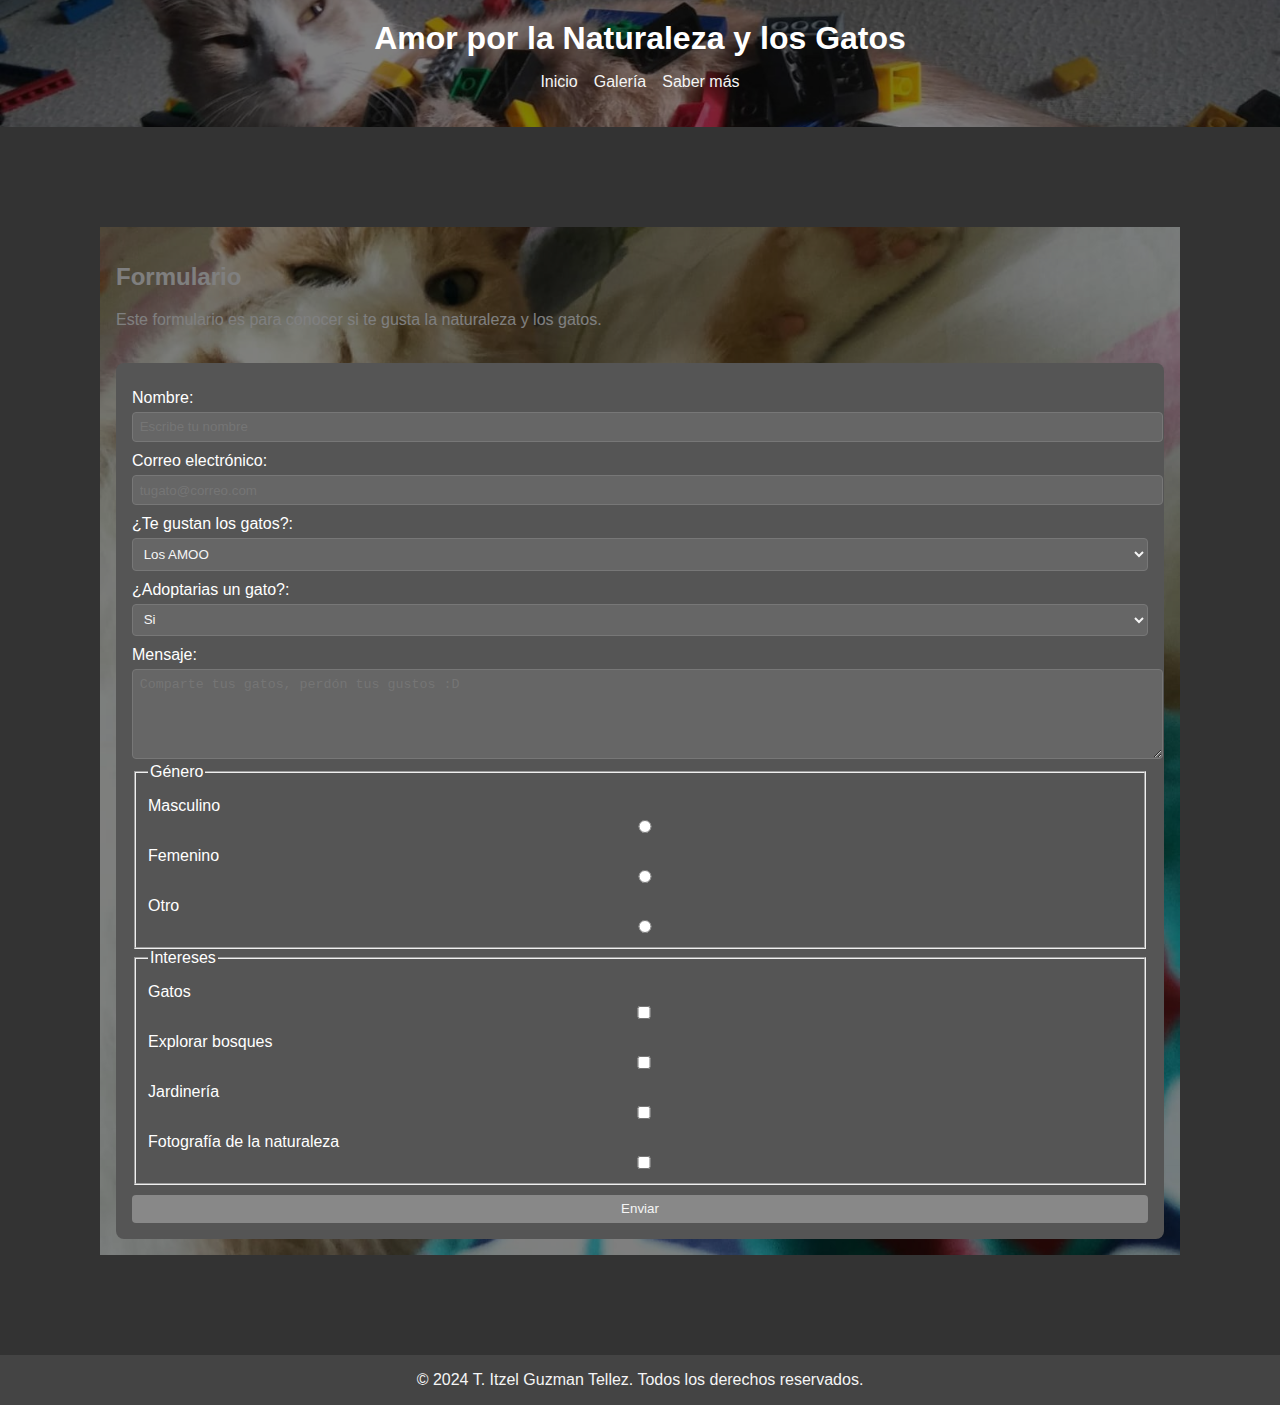
<file: index.html>
<!DOCTYPE html>
<html lang="es">
<head>
    <meta charset="UTF-8">
    <meta name="viewport" content="width=device-width, initial-scale=1.0">
    <link rel="stylesheet" href="./assets/css/styles.css">
    <meta name="author" content="Teresa Itzel">
    <meta name="description" content="Formulario temático sobre la naturaleza y los gatos">
    <meta name="keywords" content="naturaleza, gatos, formulario, HTML, CSS">
    <meta property = "og:title" content="Proyect de Itzel Guzman">
    <meta property="og:description" content="Primer proyecto de Dev.F de T. Itzel Guzman">
    <meta property="og:image" content="https://github.com/ItzEko/Modulo1Proyect/blob/main/assets/images/yuki.jpeg" />
    <meta propety="og:url" content="https://itzeko.github.io/Modulo1Proyect/"/>
    <meta name="twitter:card" content="summary_lage_image">
    <meta name="twitter:title" content="Primer proyecto de Dev.F de T. Itzel Guzman">
    <meta name="twitter:description" content="Descubre el proyecto de Teresa Itzel :D">
    <meta name="twitter:image" content="https://github.com/ItzEko/Modulo1Proyect/blob/main/assets/images/yuki.jpeg">
    <title>Formulario de Naturaleza y Gatos</title>
</head>
<body>
    <header>
        <h1>Amor por la Naturaleza y los Gatos</h1>
        <nav>
            <ul>
                <li><a href="./index.html">Inicio</a></li>
                <li><a href="./view/galeria.html">Galería</a></li>
                <li><a href="./view/saberMas.html">Saber más</a></li>
            </ul>
        </nav>
    </header>
    <main>
        <section id="formulario">
            <h2>Formulario</h2>
            <p>Este formulario es para conocer si te gusta la naturaleza y los gatos.</p>
            <br>
            <form>
                <label for="nombre">Nombre:</label>
                <input type="text" id="nombre" placeholder="Escribe tu nombre" required>

                <label for="email">Correo electrónico:</label>
                <input type="email" id="email" placeholder="tugato@correo.com" required>

                <label for="gatos">¿Te gustan los gatos?:</label>
                <select id="gatos" required>
                    <option>Los AMOO</option>
                    <option>Si me gustan</option>
                    <option>Poco me gustan</option>
                    <option>No me gustan</option>
                </select>
                <label for="gatos-adopcion">¿Adoptarias un gato?:</label>
                <select id="gatos-adopcion" required>
                    <option>Si</option>
                    <option>No</option>

                </select>

                <label for="mensaje">Mensaje:</label>
                <textarea id="mensaje" rows="5" placeholder="Comparte tus gatos, perdón tus gustos :D" required></textarea>
                
                <fieldset>
                    <legend>Género</legend>
                    <label for="genero-masculino">Masculino</label>
                    <input type="radio" name="genero" id="genero-masculino">

                    <label for="genero-femenino">Femenino</label>
                    <input type="radio" name="genero" id="genero-femenino">

                    <label for="genero-otro">Otro</label>
                    <input type="radio" name="genero" id="genero-otro">
                </fieldset>
                
                <fieldset>
                    <legend>Intereses</legend>
                    <label for="intereses-gatos">Gatos</label>
                    <input type="checkbox" name="gatos" id="intereses-gatos">

                    <label for="intereses-bosques">Explorar bosques</label>
                    <input type="checkbox" name="bosques" id="intereses-bosques">

                    <label for="intereses-jardin">Jardinería</label>
                    <input type="checkbox" name="jardin" id="intereses-jardin">

                    <label for="intereses-fotografia">Fotografía de la naturaleza</label>
                    <input type="checkbox" name="fotografia" id="intereses-fotografia">
                </fieldset>

                <button type="submit">Enviar</button>
            </form>
        </section>
    </main>
    <footer>
        <p>&copy; 2024 T. Itzel Guzman Tellez. Todos los derechos reservados.</p>
    </footer>
</body>
</html>
</file>
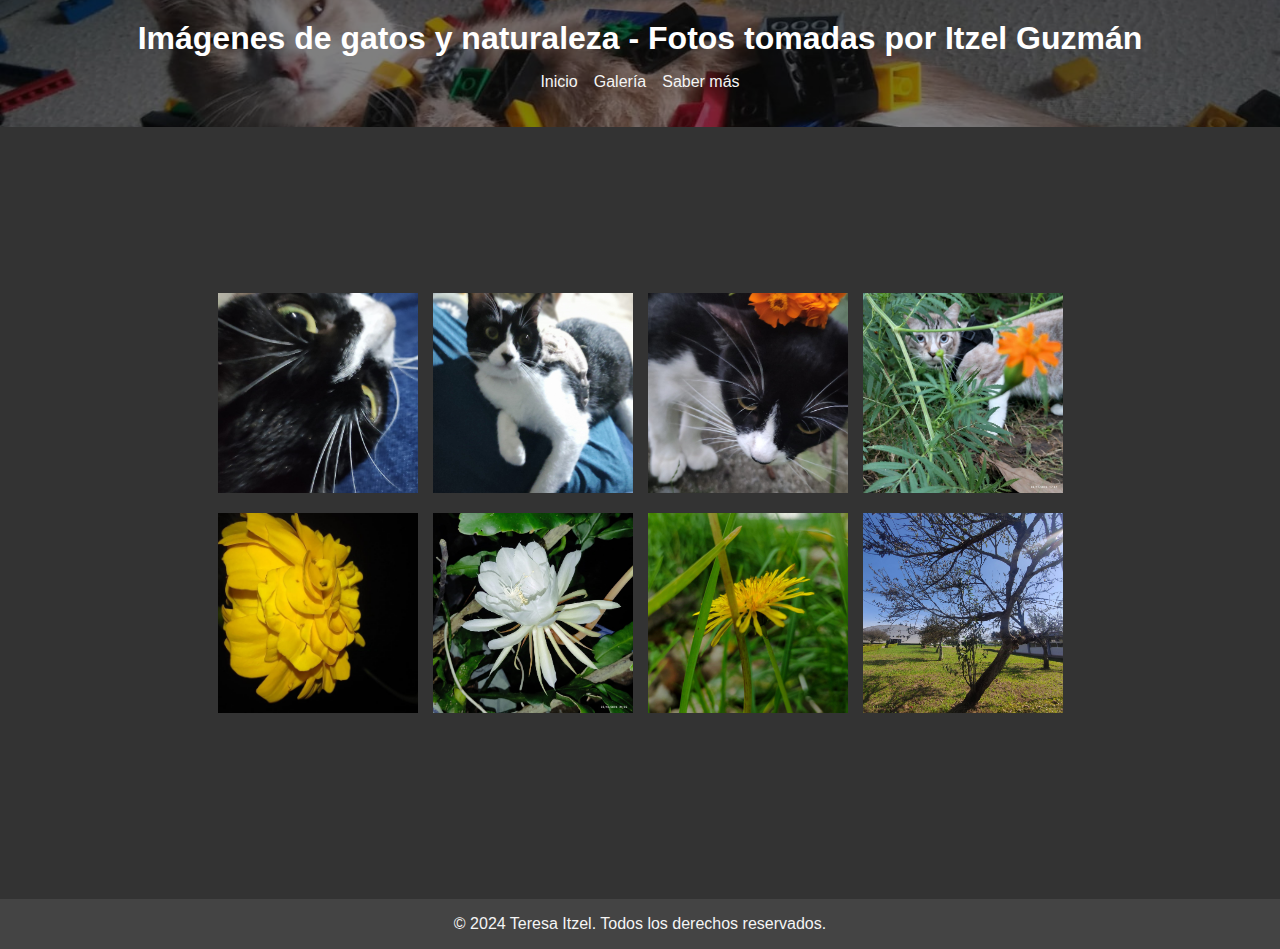
<file: view/galeria.html>
<!DOCTYPE html>
<html lang="es">
<head>
    <meta charset="UTF-8">
    <meta name="viewport" content="width=device-width, initial-scale=1.0">
    <link rel="stylesheet" href="../assets/css/galeria-styles.css">
    <title>Galería de Gatos y Naturaleza</title>
</head>
<body>
    <header>
        <h1>Imágenes de gatos y naturaleza - Fotos tomadas por Itzel Guzmán</h1>
        <nav>
            <ul>
                <li><a href="../index.html">Inicio</a></li>
                <li><a href="../view/galeria.html">Galería</a></li>
                <li><a href="../view/saberMas.html">Saber más</a></li>
            </ul>
        </nav>
    </header>
    <main>
        <section class="gallery">
            <div class="image-container">
                <img src="../assets/images/image08.jpeg" alt="image">
            </div>
            <div class="image-container">
                <img src="../assets/images/image07.jpeg" alt="image">
            </div>
            <div class="image-container">
                <img src="../assets/images/image06.jpeg" alt="image">
            </div>
            <div class="image-container">
                <img src="../assets/images/image05.jpeg" alt="image">
            </div>
        </section>
        <section class="gallery">
            <div class="image-container">
                <img src="../assets/images/image04.jpeg" alt="image">
            </div>
            <div class="image-container">
                <img src="../assets/images/image03.jpeg" alt="image">
            </div>
            <div class="image-container">
                <img src="../assets/images/image02.jpeg"alt="image">
            </div>
            <div class="image-container">
                <img src="../assets/images/image01.jpeg" alt="image">
            </div>
        </section>
    </main>
    <footer>
        <p>&copy; 2024 Teresa Itzel. Todos los derechos reservados.</p>
    </footer>
</body>
</html>
</file>
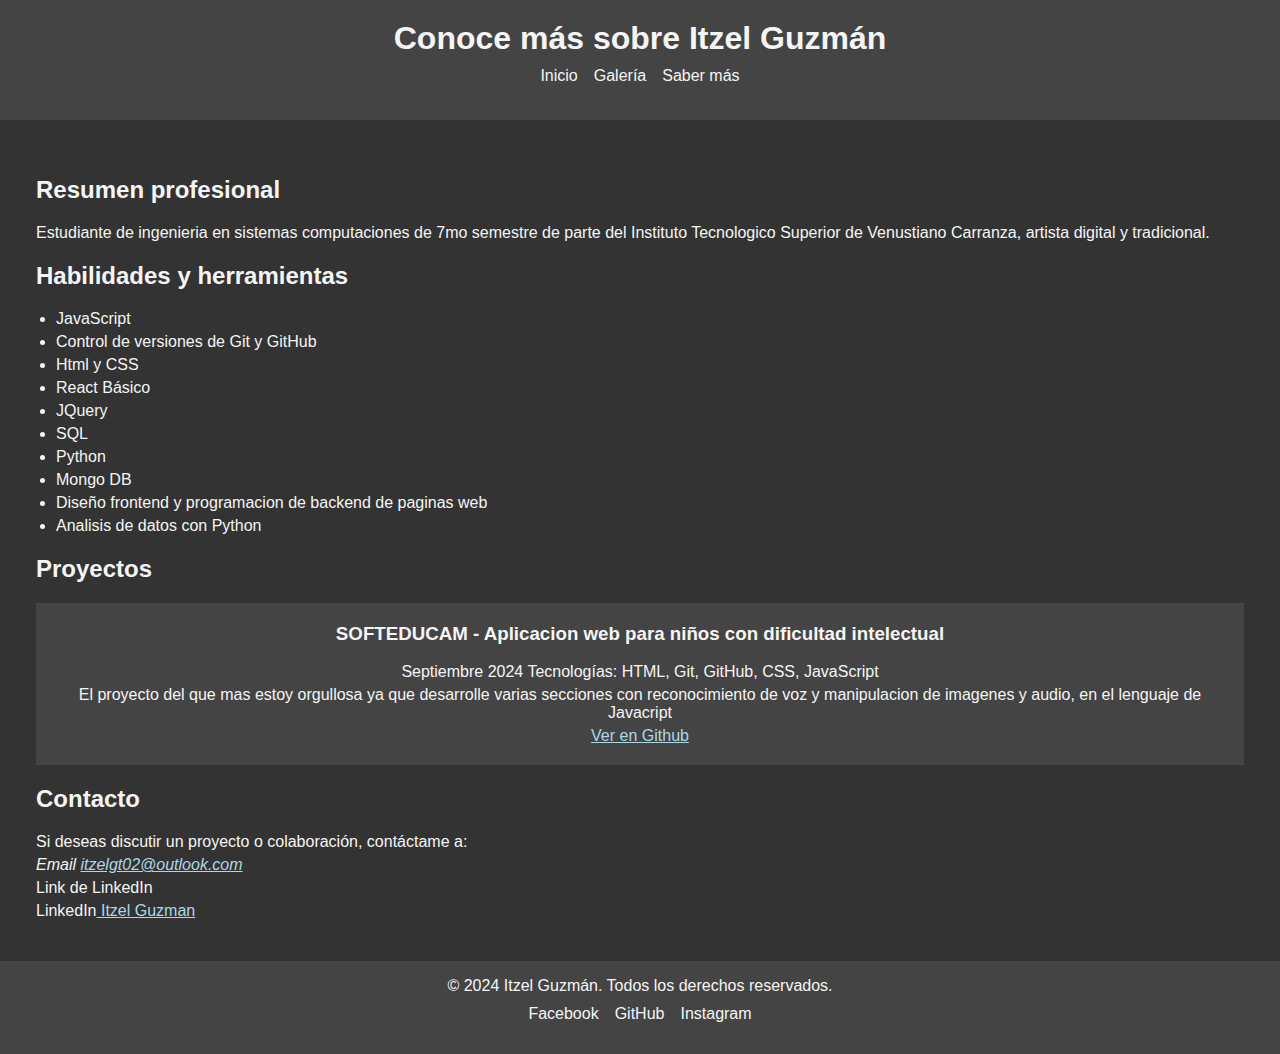
<file: view/saberMas.html>
<!DOCTYPE html>
<html lang="es">
<head>
    <meta charset="UTF-8">
    <meta name="viewport" content="width=device-width, initial-scale=1.0">
    <link rel="stylesheet" href="../assets/css/saberMas.css">
    <title>Saber Más - Itzel Guzmán</title>
</head>
<body>
    <header>
        <h1>Conoce más sobre Itzel Guzmán</h1>
        <nav>
            <ul>
                <li><a href="../index.html">Inicio</a></li>
                <li><a href="../view/galeria.html">Galería</a></li>
                <li><a href="../view/saberMas.html">Saber más</a></li>
            </ul>
        </nav>
    </header>
    <main>
        <section aria-labelledby="resumen-profesional-titulo">
            <h2 id="resumen-profesional-titulo">Resumen profesional</h2>
            <p>Estudiante de ingenieria en sistemas computaciones de 7mo semestre de parte del Instituto Tecnologico Superior de Venustiano Carranza, artista digital y tradicional.</p>
        </section>
        <section aria-labelledby="habilidades-titulo">
            <h2 id="habilidades-titulo">Habilidades y herramientas</h2>
            <ul>
                <li>JavaScript</li>
                <li>Control de versiones de Git y GitHub</li>
                <li>Html y CSS</li>
                <li>React Básico</li>
                <li>JQuery</li>
                <li>SQL</li>
                <li>Python</li>
                <li>Mongo DB</li>
                <li>Diseño frontend y programacion de backend de paginas web</li>
                <li>Analisis de datos con Python</li>
            </ul>
        </section>
        <section aria-labelledby="proyectos-titulo">
            <h2 id="proyectos-titulo">Proyectos</h2>
            <!-- Proyecto 2 -->
            <article aria-label="proyecto-mejor">
                <header>
                    <h3>SOFTEDUCAM - Aplicacion web para niños con dificultad intelectual</h3>
                    <p>
                        <time datetime="2024-11">Septiembre 2024</time>
                        <span>Tecnologías: HTML, Git, GitHub, CSS, JavaScript</span>
                    </p>
                    <p>El proyecto del que mas estoy orgullosa ya que desarrolle varias secciones con reconocimiento de voz y manipulacion de imagenes y audio, en el lenguaje de Javacript</p>
                    <a href="https://github.com/1saac27/SOFTEDUCAM-DI" target="_blank">Ver en Github</a>

                </header>
            </article>
        </section>
        <!-- Contacto -->
        <aside aria-labelledby="contacto-titulo">
            <h2 id="contacto-titulo">Contacto</h2>
            <p>Si deseas discutir un proyecto o colaboración, contáctame a:</p>
            <address>
                <p>Email <a href="mailto:correo@correo.com">itzelgt02@outlook.com</a></p>
            </address>
            <p>Link de LinkedIn</p>
            <p>LinkedIn<a href="https://www.linkedin.com/in/teresa-itzel-guzman-tellez-1b8a48331?utm_source=share&utm_campaign=share_via&utm_content=profile&utm_medium=android_app" class="text-decoration-none"><i class="bi bi-linkedin"></i> Itzel Guzman </a>
            </p>

        </aside>
    </main>
    <footer>
        <p>&copy; 2024 Itzel Guzmán. Todos los derechos reservados.</p>
        <nav aria-label="Enlaces de redes sociales de Itzel Guzmán">
            <ul>
                <li> <a href="https://www.facebook.com/profile.php?id=100008611874116&mibextid=ZbWKwL" class="text-decoration-none"><i class="bi bi-facebook"></i> Facebook</a>
                </li>
                <li><a href="https://github.com/ItzEko">GitHub</a></li>
                <li><a href="https://www.instagram.com/itzel.coatl/profilecard/?igsh=MTl1ZXUxMWZkNXdv" class="text-decoration-none"><i class="bi bi-instagram"></i> Instagram</a>
                </li>
            </ul>
        </nav>
    </footer>
</body>
</html>
</file>
<file: assets/css/styles.css>
body {
    background-color: #333;
    color: #f5f5f5;
    font-family: Arial, sans-serif;
    margin: 0;
    padding: 0;
}

header {
    position: relative;
    background: url('../images/yukiportada.jpeg') no-repeat center center/cover;
    color: white;
    padding: 20px;
    text-align: center;
}

header::after {
    content: '';
    position: absolute;
    top: 0;
    left: 0;
    width: 100%;
    height: 100%;
    background: rgba(0, 0, 0, 0.5);
    z-index: 1;
}

header h1, header nav {
    position: relative;
    z-index: 2; 
}

footer {
    text-align: center;
    padding: 1em;
    background-color: #444;
}

header h1, footer p {
    margin: 0;
}

nav ul {
    list-style: none;
    padding: 0;
    display: flex;
    justify-content: center;
    gap: 1em; /* Espacio entre elementos */
}

nav a {
    color: #f5f5f5;
    text-decoration: none;
}
form h2, form p {
    color: white;
}
main {
    position: relative;
    padding: 1em;
    margin: 100px;
    background: url('../images/yuki02.jpeg') no-repeat center center/cover;
    color: white; 
}
main::before {
    content: '';
    position: absolute;
    top: 0;
    left: 0;
    width: 100%;
    height: 100%;
    background: rgba(0, 0, 0, 0.5);
    z-index: 0; /*  posicion de caja si atras o adelante */
    pointer-events: none; 
}

form {
    position: relative; 
    z-index: 1;
    background-color: #555;
    padding: 1em;
    border-radius: 8px;
}


label, legend {
    display: block;
    margin-top: 10px;
}

input, select, textarea, button {
    width: 100%;
    padding: 0.5em;
    margin-top: 5px;
    border: 1px solid #777;
    border-radius: 4px;
    background-color: #666;
    color: #f5f5f5;
}

button {
    background-color: #888;
    border: none;
    cursor: pointer;
    margin-top: 10px;
}

button:hover {
    background-color: #aaa;
}
</file>
<file: assets/css/galeria-styles.css>
body {
    background-color: #333;
    color: #f5f5f5;
    font-family: Arial, sans-serif;
    margin: 0;
    padding: 0;
}

header {
    position: relative;
    background: url('../images/yukiportada.jpeg') no-repeat center center/cover;
    color: white;
    padding: 20px;
    text-align: center;
}

header::after {
    content: '';
    position: absolute;
    top: 0;
    left: 0;
    width: 100%;
    height: 100%;
    background: rgba(0, 0, 0, 0.5); /* Filtro oscuro */
    z-index: 1;
}

header h1, header nav {
    position: relative;
    z-index: 2; /* El contenido debe aparecer sobre la capa oscura */
}

footer {
    text-align: center;
    padding: 1em;
    background-color: #444;
}

header h1, footer p {
    margin: 0;
}

nav ul {
    list-style: none;
    padding: 0;
    display: flex;
    justify-content: center;
    gap: 1em;
}

nav a {
    color: #f5f5f5;
    text-decoration: none;
}

main {
    position: relative;
    padding: 1em;
    margin: 150px;
    color: white;
}

main::before {
    content: '';
    position: absolute;
    top: 0;
    left: 0;
    width: 100%;
    height: 100%;
    z-index: 0; /* Posiciona la capa oscura detrás del contenido */
    pointer-events: none; /* Permite la interacción con el contenido del `main` */
}

.gallery {
    display: flex;
    justify-content: center;
    gap: 15px;
    margin-bottom: 20px;
}

.image-container {
    width: 200px;
    height: 200px;
    overflow: hidden;
}

.image-container img {
    width: 100%;
    height: 100%;
    object-fit: cover;
}
</file>
<file: assets/css/saberMas.css>
body {
    background-color: #333;
    color: #f5f5f5;
    font-family: Arial, sans-serif;
    margin: 0;
    padding: 0;
}

header {
    background-color: #444;
    padding: 20px;
    text-align: center;
}

header h1 {
    margin: 0;
    color: #f5f5f5;
}

nav ul {
    list-style: none;
    padding: 0;
    display: flex;
    justify-content: center;
    gap: 1em;
    margin: 10px 0;
}

nav a {
    color: #f5f5f5;
    text-decoration: none;
}

main {
    padding: 1em;
    margin: 20px;
}

section {
    margin-bottom: 20px;
}

h2 {
    color: #f5f5f5;
}

ul {
    padding-left: 20px;
}

ul li {
    margin-bottom: 5px;
}

article header h3 {
    margin-top: 0;
}

article p {
    margin: 5px 0;
}

a {
    color: #add8e6;
    text-decoration: underline;
}

a:hover {
    color: #f5f5f5;
}

aside address p, aside p {
    margin: 5px 0;
}

footer {
    text-align: center;
    padding: 1em;
    background-color: #444;
}

footer p {
    margin: 0;
}

footer nav ul {
    list-style: none;
    padding: 0;
    display: flex;
    justify-content: center;
    gap: 1em;
    margin: 10px 0;
}
</file>
